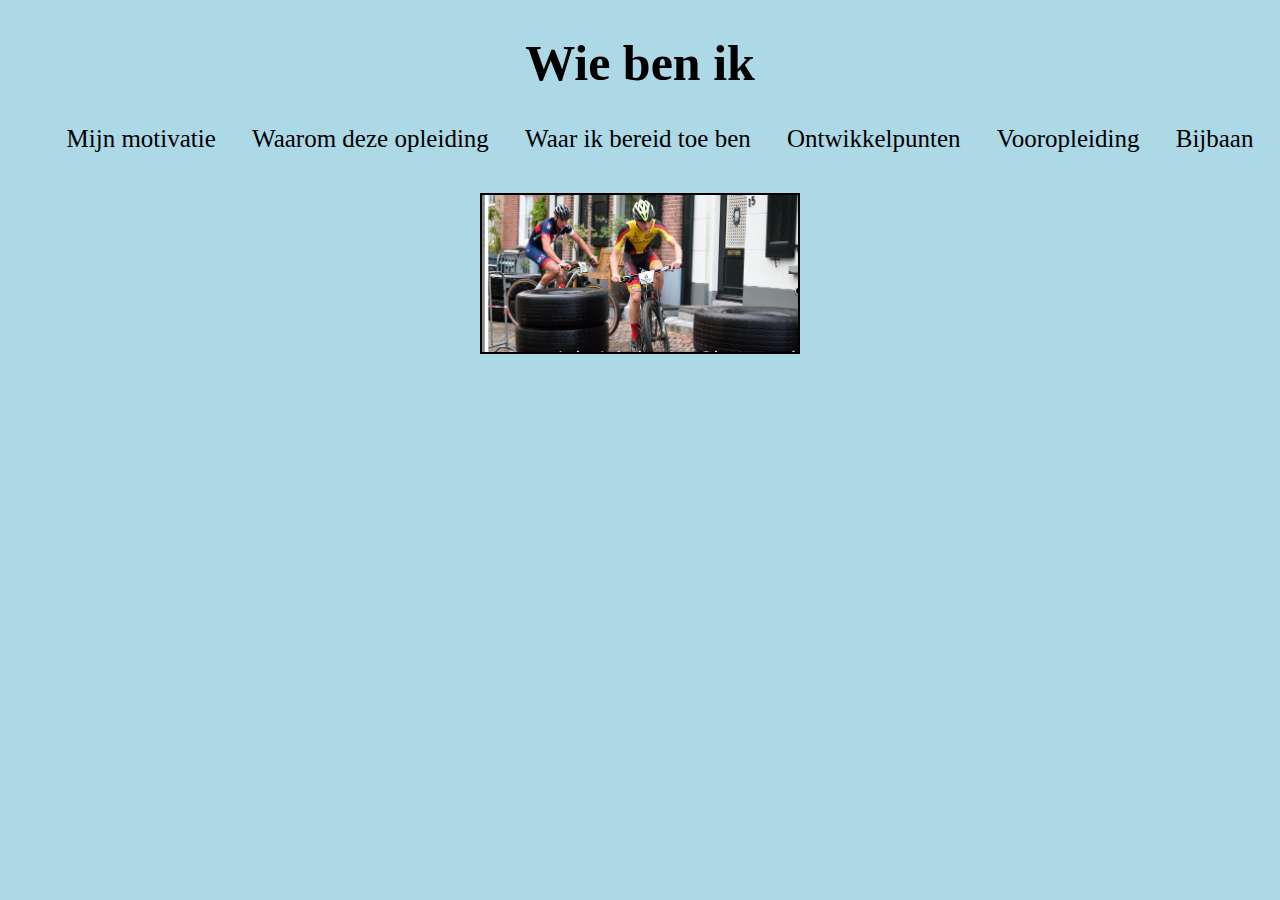
<file: hoofdopdracht/index.html>
<!DOCTYPE html>
<html>
<head>
	<title> wie ben ik </title>
	<link rel="stylesheet" href="css/style.css">
</head>
<body>
<h1> Wie ben ik </h1>
<ul>
    <li><a href= "motivatie.html">Mijn motivatie</a></li>
	<li><a href= "opleiding.html">Waarom deze opleiding</a></li>
	<li><a href= "bereidheid.html">Waar ik bereid toe ben</a></li>
	<li><a href= "ontwikkelpunten.html">Ontwikkelpunten</a></li>
	<li><a href= "vooropleiding.html">Vooropleiding</a></li>
	<li><a href= "bijbaan.html">Bijbaan</a></li>
</ul>

	<img src="images/foto.jpg" alt="foto" class= "foto">

	</body>
</html>
</file>
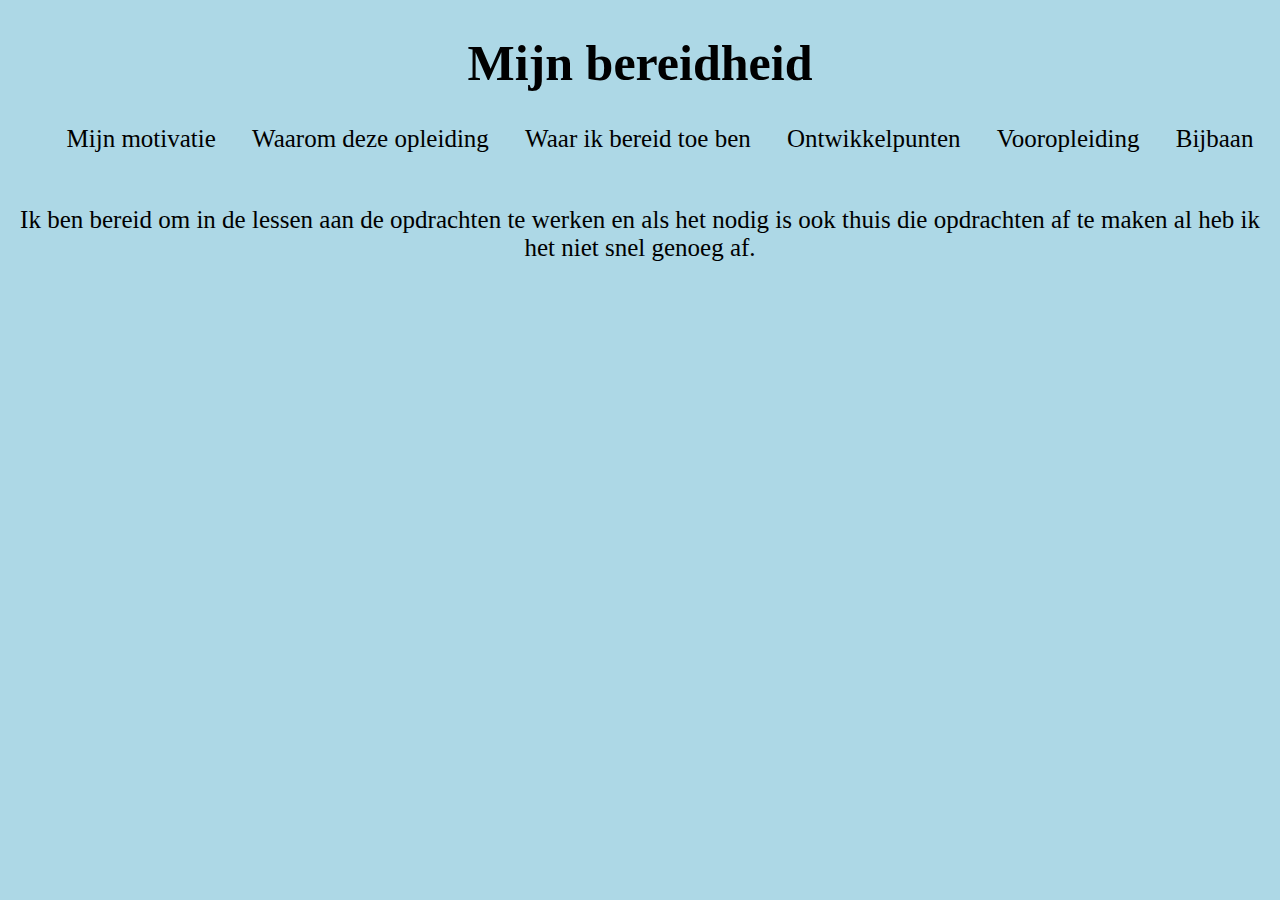
<file: hoofdopdracht/bereidheid.html>
<!DOCTYPE html>
<html>
<head>
	<title> Bereidheid </title>
	<link rel="stylesheet" href="css/style.css">
</head>
<body>
<h1> Mijn bereidheid </h1>
<ul>
    <li><a href= "motivatie.html">Mijn motivatie</a></li>
	<li><a href= "opleiding.html">Waarom deze opleiding</a></li>
	<li><a href= "bereidheid.html">Waar ik bereid toe ben</a></li>
	<li><a href= "ontwikkelpunten.html">Ontwikkelpunten</a></li>
	<li><a href= "vooropleiding.html">Vooropleiding</a></li>
	<li><a href= "bijbaan.html">Bijbaan</a></li>
</ul>

<p>
<br>Ik ben bereid om in de lessen aan de opdrachten te werken en als het nodig is ook thuis die opdrachten af te maken al heb ik het niet snel genoeg af.
</p>


	</body>
</html>
</file>
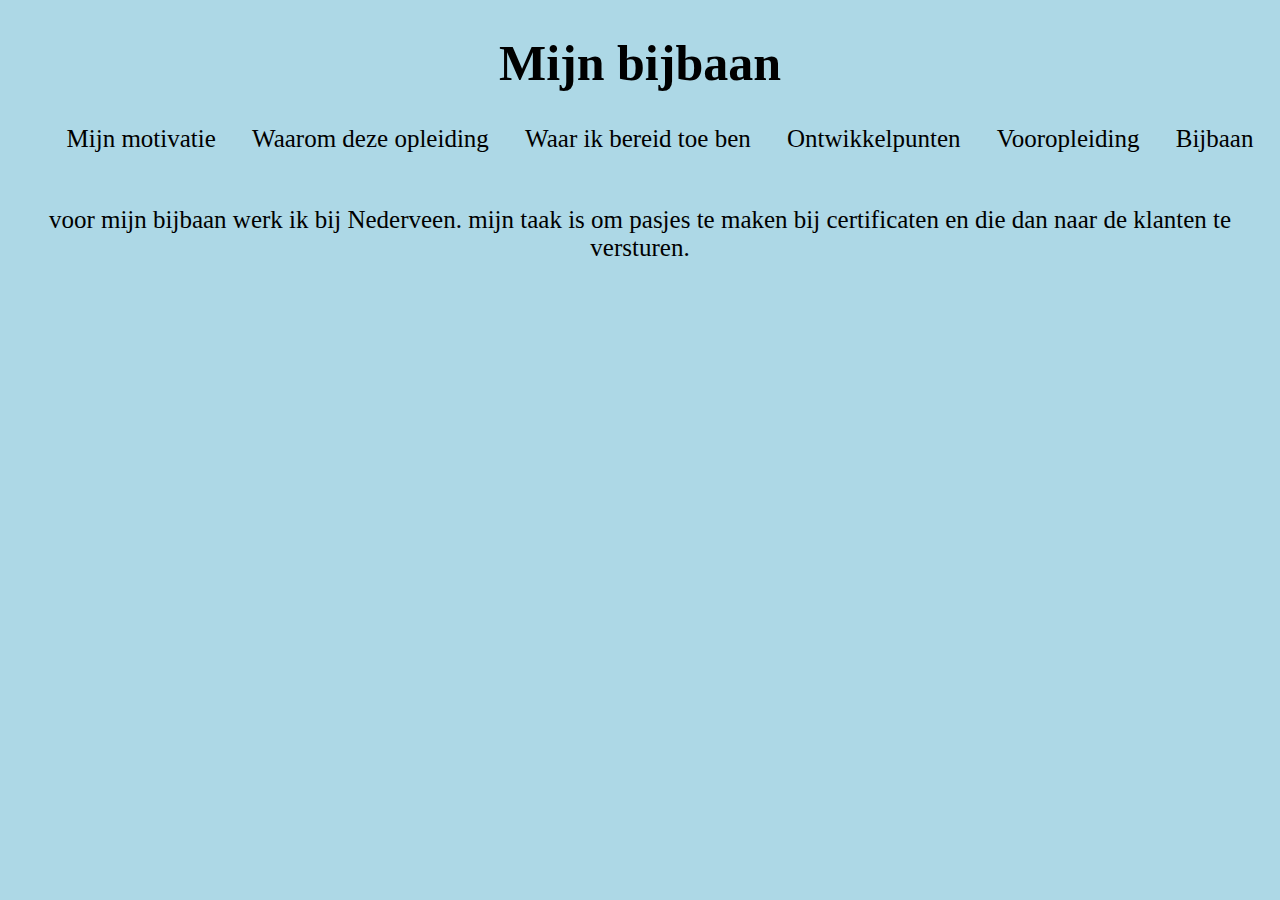
<file: hoofdopdracht/bijbaan.html>
<!DOCTYPE html>
<html>
<head>
	<title> test </title>
	<link rel="stylesheet" href="css/style.css">
</head>
<body>
<h1> Mijn bijbaan </h1>
<ul>
    <li><a href= "motivatie.html">Mijn motivatie</a></li>
	<li><a href= "opleiding.html">Waarom deze opleiding</a></li>
	<li><a href= "bereidheid.html">Waar ik bereid toe ben</a></li>
	<li><a href= "ontwikkelpunten.html">Ontwikkelpunten</a></li>
	<li><a href= "vooropleiding.html">Vooropleiding</a></li>
	<li><a href= "bijbaan.html">Bijbaan</a></li>
</ul>

<p>
<br> voor mijn bijbaan werk ik bij Nederveen. mijn taak is om pasjes te maken bij certificaten en die dan naar de klanten te versturen.
</p>


	</body>
</html>
</file>
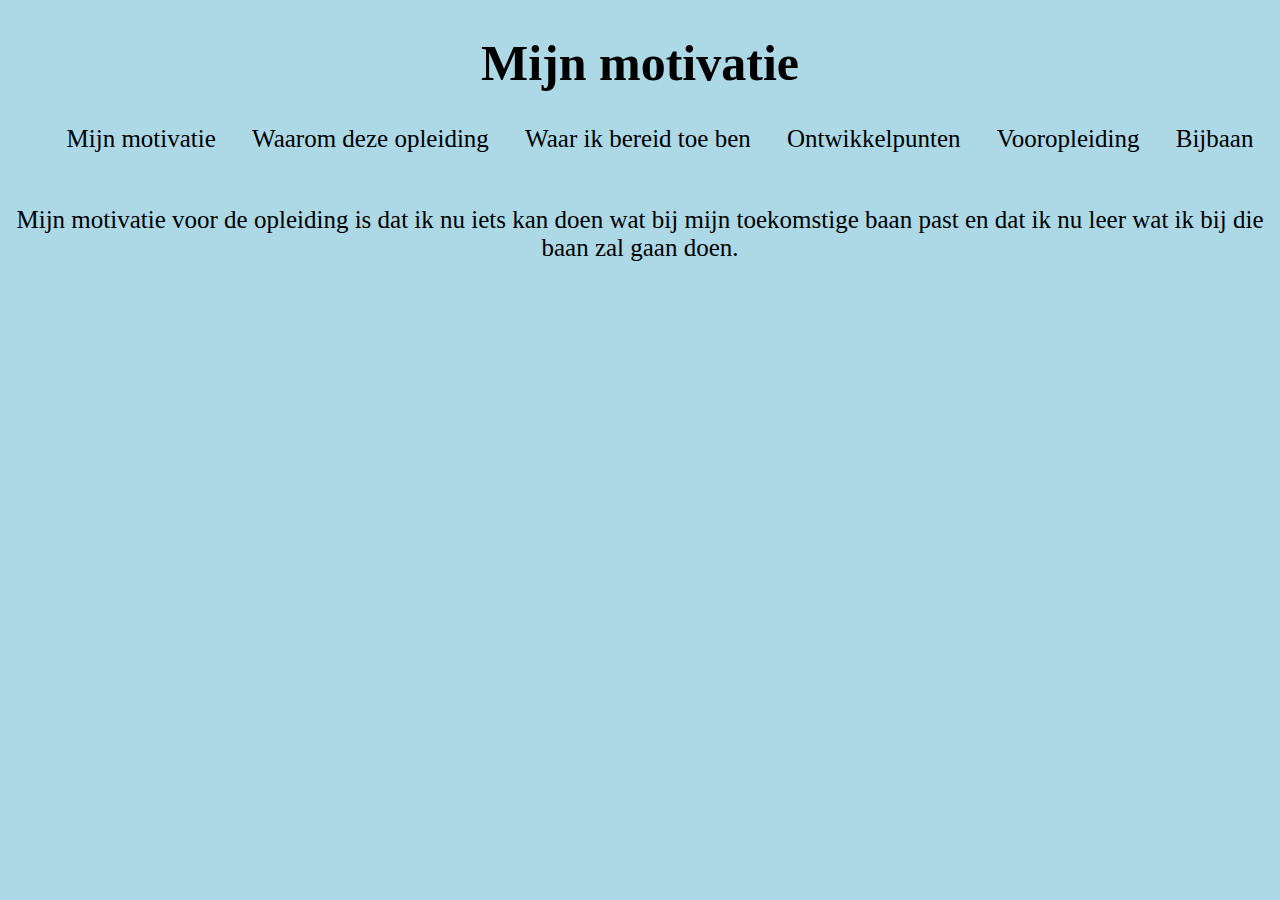
<file: hoofdopdracht/motivatie.html>
<!DOCTYPE html>
<html>
<head>
	<title> Motivatie </title>
	<link rel="stylesheet" href="css/style.css">
</head>
<body>
<h1> Mijn motivatie </h1>
<ul>
    <li><a href= "motivatie.html">Mijn motivatie</a></li>
	<li><a href= "opleiding.html">Waarom deze opleiding</a></li>
	<li><a href= "bereidheid.html">Waar ik bereid toe ben</a></li>
	<li><a href= "ontwikkelpunten.html">Ontwikkelpunten</a></li>
	<li><a href= "vooropleiding.html">Vooropleiding</a></li>
	<li><a href= "bijbaan.html">Bijbaan</a></li>
</ul>

<p>
<br>Mijn motivatie voor de opleiding is dat ik nu iets kan doen wat bij mijn toekomstige baan past en dat ik nu leer wat ik bij die baan zal gaan doen.
<p>


	</body>
</html>
</file>
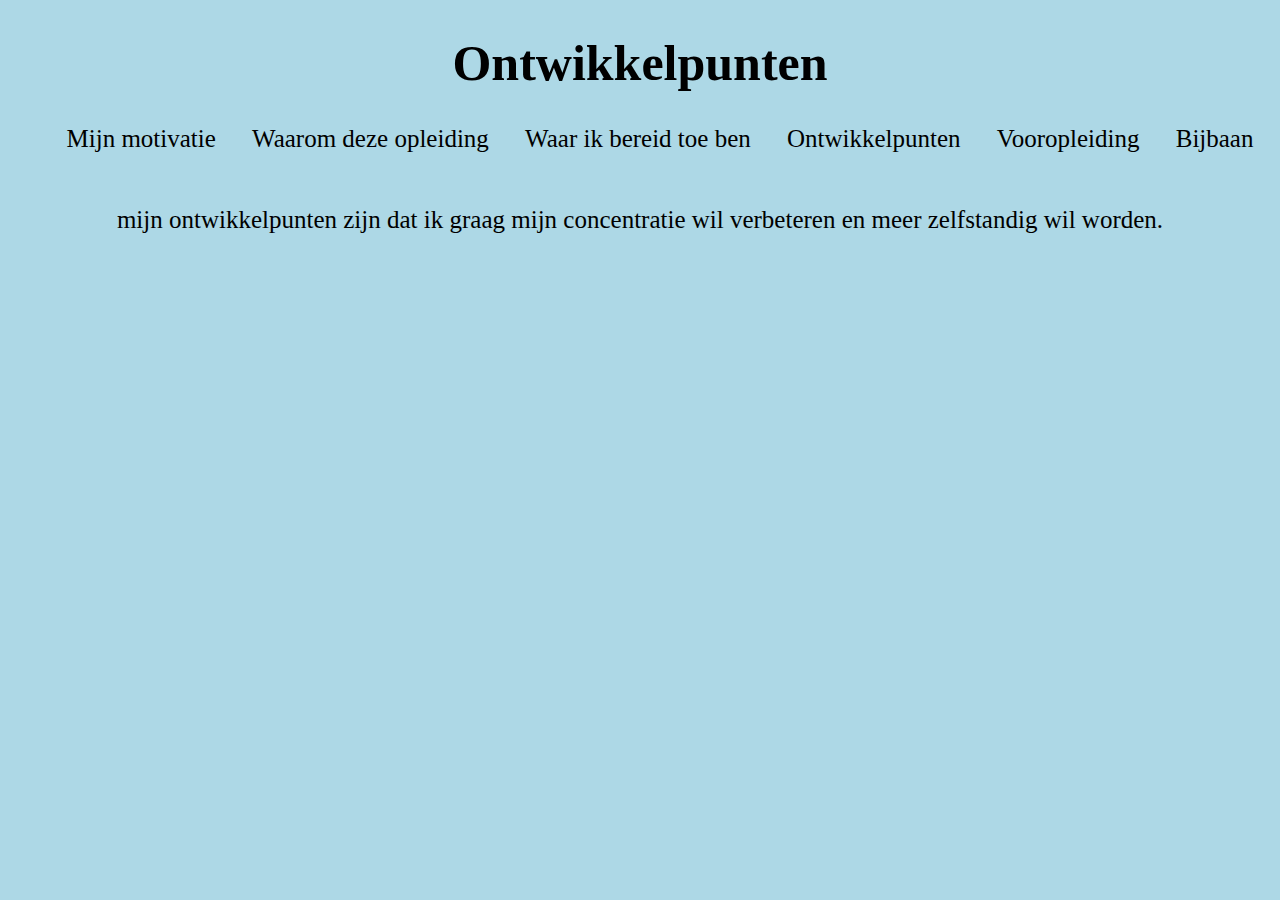
<file: hoofdopdracht/ontwikkelpunten.html>
<!DOCTYPE html>
<html>
<head>
	<title> test </title>
	<link rel="stylesheet" href="css/style.css">
</head>
<body>
<h1> Ontwikkelpunten </h1>
<ul>
    <li><a href= "motivatie.html">Mijn motivatie</a></li>
	<li><a href= "opleiding.html">Waarom deze opleiding</a></li>
	<li><a href= "bereidheid.html">Waar ik bereid toe ben</a></li>
	<li><a href= "ontwikkelpunten.html">Ontwikkelpunten</a></li>
	<li><a href= "vooropleiding.html">Vooropleiding</a></li>
	<li><a href= "bijbaan.html">Bijbaan</a></li>
</ul>

<p>
<br>mijn ontwikkelpunten zijn dat ik graag mijn concentratie wil verbeteren en meer zelfstandig wil worden.
</p>

	</body>
</html>
</file>
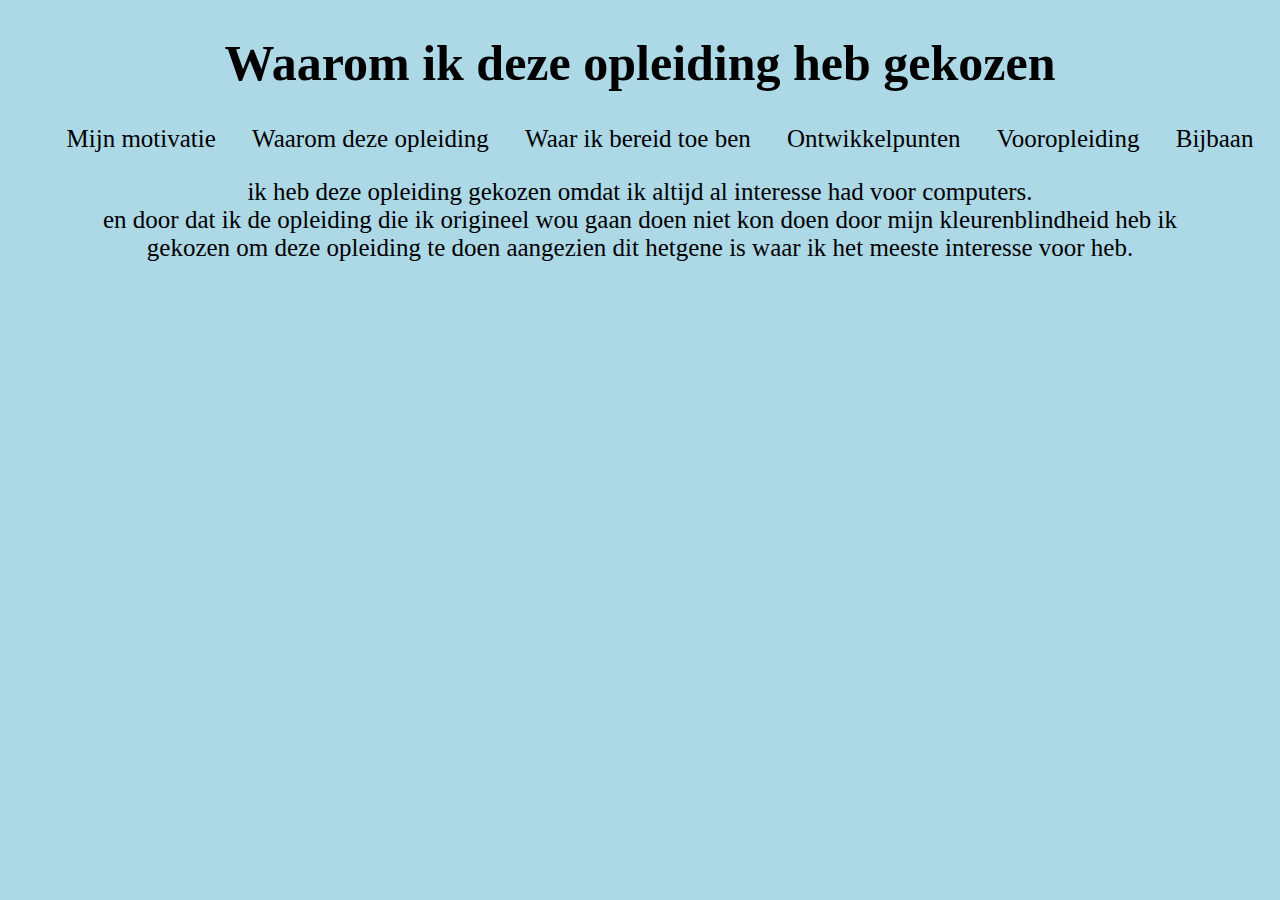
<file: hoofdopdracht/opleiding.html>
<!DOCTYPE html>
<html>
<head>
	<title> opleiding </title>
	<link rel="stylesheet" href="css/style.css">
</head>
<body>
<h1> Waarom ik deze opleiding heb gekozen </h1>
<ul>
    <li><a href= "motivatie.html">Mijn motivatie</a></li>
	<li><a href= "opleiding.html">Waarom deze opleiding</a></li>
	<li><a href= "bereidheid.html">Waar ik bereid toe ben</a></li>
	<li><a href= "ontwikkelpunten.html">Ontwikkelpunten</a></li>
	<li><a href= "vooropleiding.html">Vooropleiding</a></li>
	<li><a href= "bijbaan.html">Bijbaan</a></li>
</ul>

<p>
ik heb deze opleiding gekozen omdat ik altijd al interesse had voor computers.<br> en door dat ik de opleiding die ik origineel wou gaan doen niet kon doen door mijn kleurenblindheid heb ik <br>gekozen om deze opleiding te doen aangezien dit hetgene is waar ik het meeste interesse voor heb.
<p>

	</body>
</html>
</file>
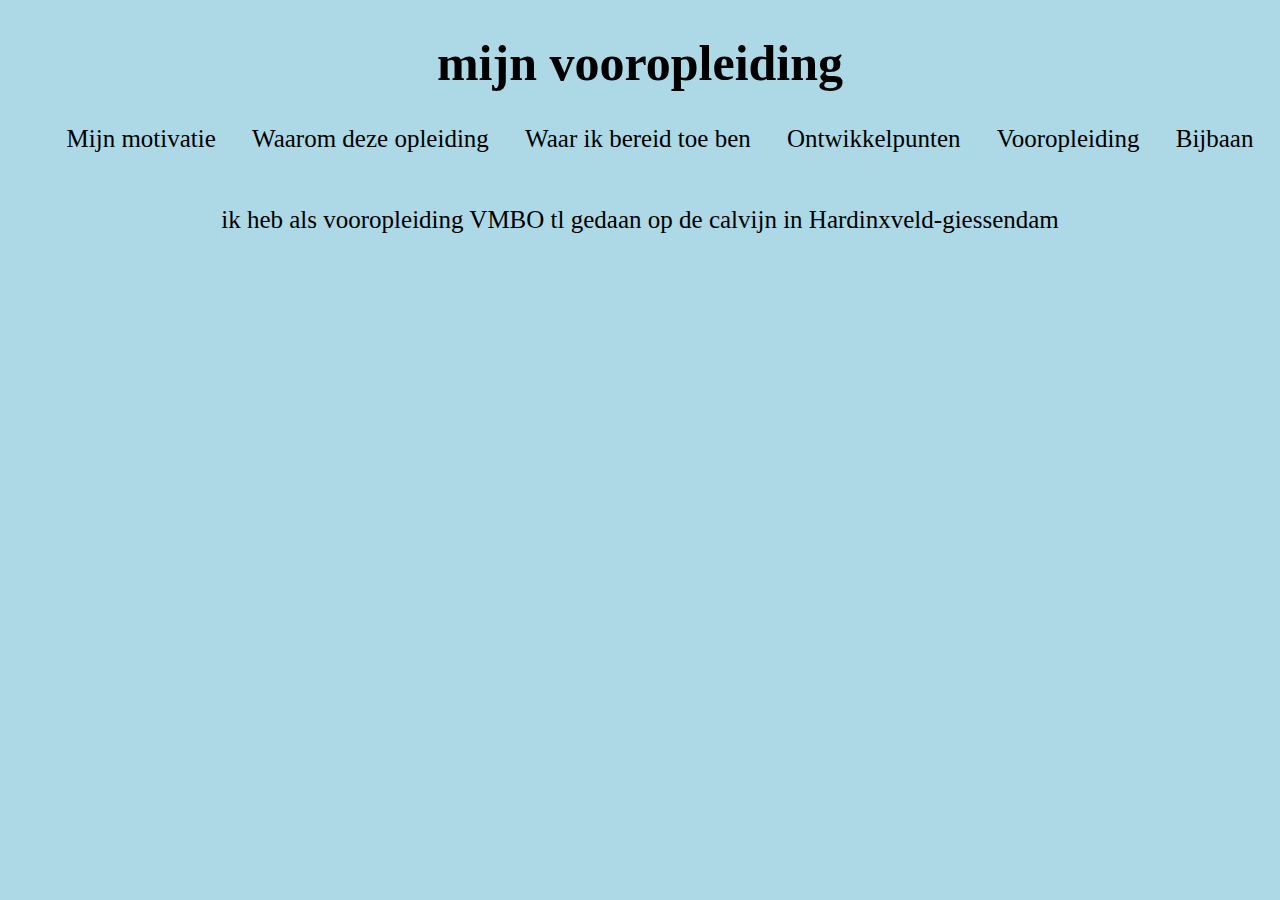
<file: hoofdopdracht/vooropleiding.html>
<!DOCTYPE html>
<html>
<head>
	<title> test </title>
	<link rel="stylesheet" href="css/style.css">
</head>
<body>
<h1> mijn vooropleiding </h1>
<ul>
    <li><a href= "motivatie.html">Mijn motivatie</a></li>
	<li><a href= "opleiding.html">Waarom deze opleiding</a></li>
	<li><a href= "bereidheid.html">Waar ik bereid toe ben</a></li>
	<li><a href= "ontwikkelpunten.html">Ontwikkelpunten</a></li>
	<li><a href= "vooropleiding.html">Vooropleiding</a></li>
	<li><a href= "bijbaan.html">Bijbaan</a></li>
</ul>

<p>
<br>
ik heb als vooropleiding VMBO tl gedaan op de calvijn in Hardinxveld-giessendam 
</p>


	</body>
</html>
</file>
<file: hoofdopdracht/css/style.css>
body{background:lightblue;

font-size: 25px;}

body{
	text-align:center;
}
img{ 
	border:2px solid #000000;
	margin:15px;
	height: 25%;
	width: 25%;
	}

li {
	display: inline-block;
	padding: 0px 15px;

}

a {
	text-decoration: none;
	color: black;
}

a:hover {
	color: red;
}
</file>
